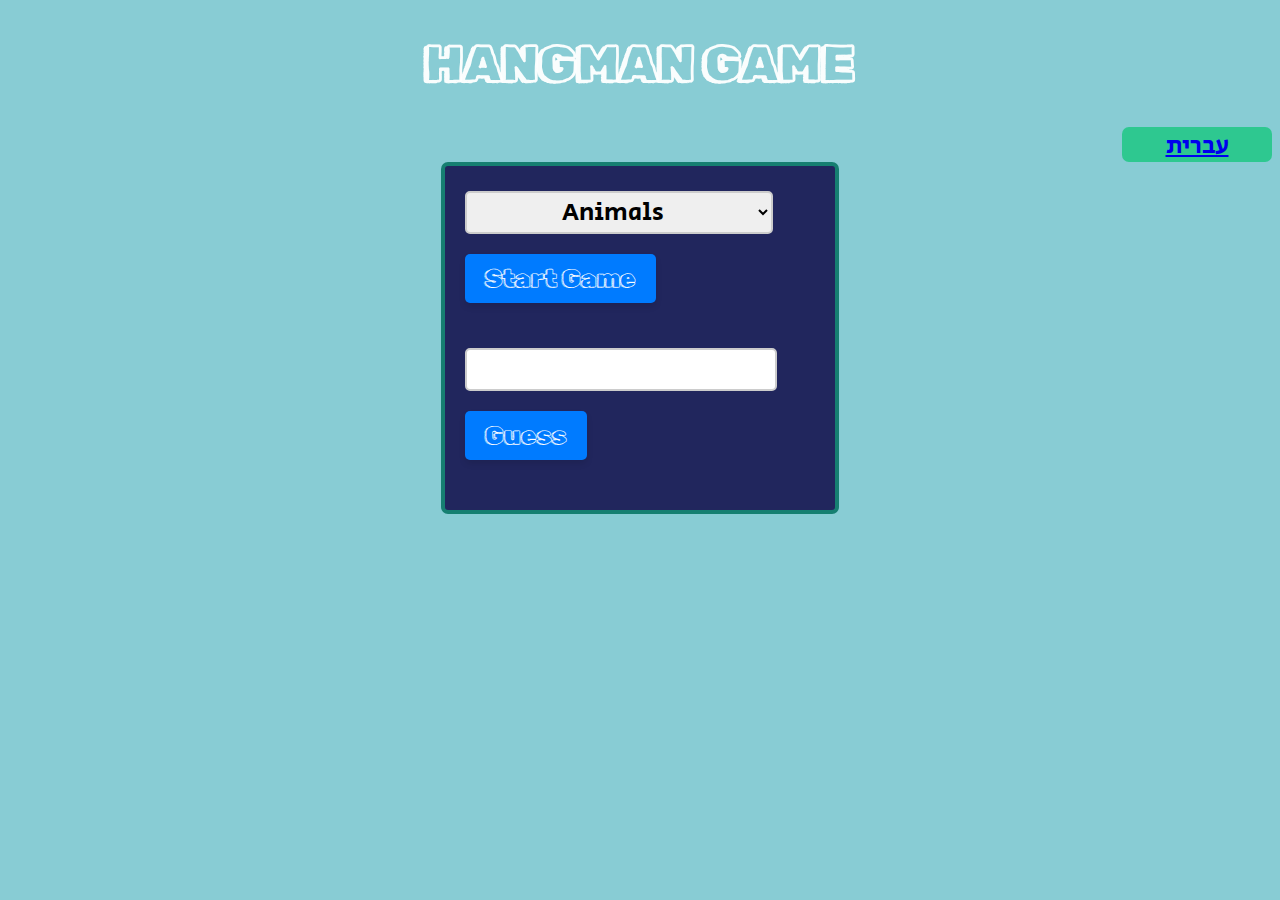
<file: index.html>
<!DOCTYPE html>
<html lang="en">
<head>
    <meta charset="UTF-8">
    <meta name="viewport" content="width=device-width, initial-scale=1.0">
    <title>Hangman Game</title>
    <link rel="preconnect" href="https://fonts.googleapis.com">
    <link rel="preconnect" href="https://fonts.gstatic.com" crossorigin>
    <link href="https://fonts.googleapis.com/css2?family=Rubik+Doodle+Shadow&display=swap" rel="stylesheet">
    <link rel="preconnect" href="https://fonts.googleapis.com">
    <link rel="preconnect" href="https://fonts.gstatic.com" crossorigin>
    <link href="https://fonts.googleapis.com/css2?family=Rubik+Doodle+Shadow&family=Secular+One&display=swap" rel="stylesheet">
    <link rel="stylesheet" href="style.css">
</head>
<body class="English ">
    <h1>Hangman Game</h1>
    <div id="Languages">
        <p> <a href="index2.html">עברית </a></p>
    </div>
    
        <div id="game">
        <select id="topic">
            <option value="Animals">Animals</option>
            <option value="Fruits_and_Vegetables">Fruits and Vegetables</option>
            <option value="Countries_and_Cities">Countries and Cities</option>
            <option value="Professions">Professions</option>
            <option value="Hobbies">Hobbies</option>
            <option value="Foods">Foods</option>
            <option value="Vehicles">Vehicles</option>
            <option value="Sports">Sports</option>
            <option value="Music_Instruments">Music_Instruments</option>
            <option value="Movies_and_TV_Shows">Movies_and_TV_Shows</option>
            <option value="Colors">Colors</option>
            <option value="Random">Random</option>
            
        </select>
        <button onclick="startGame()">Start Game</button>
        <pre id="hangman"></pre>
        <div id="word"></div>
        <input type="text" id="letter" maxlength="1">
        <button onclick="guessLetter()">Guess</button>
        <div id="message"></div> <!-- אלמנט להודעה -->
    </div>
    <script src="script.js"></script>
</body>
</html>
</file>
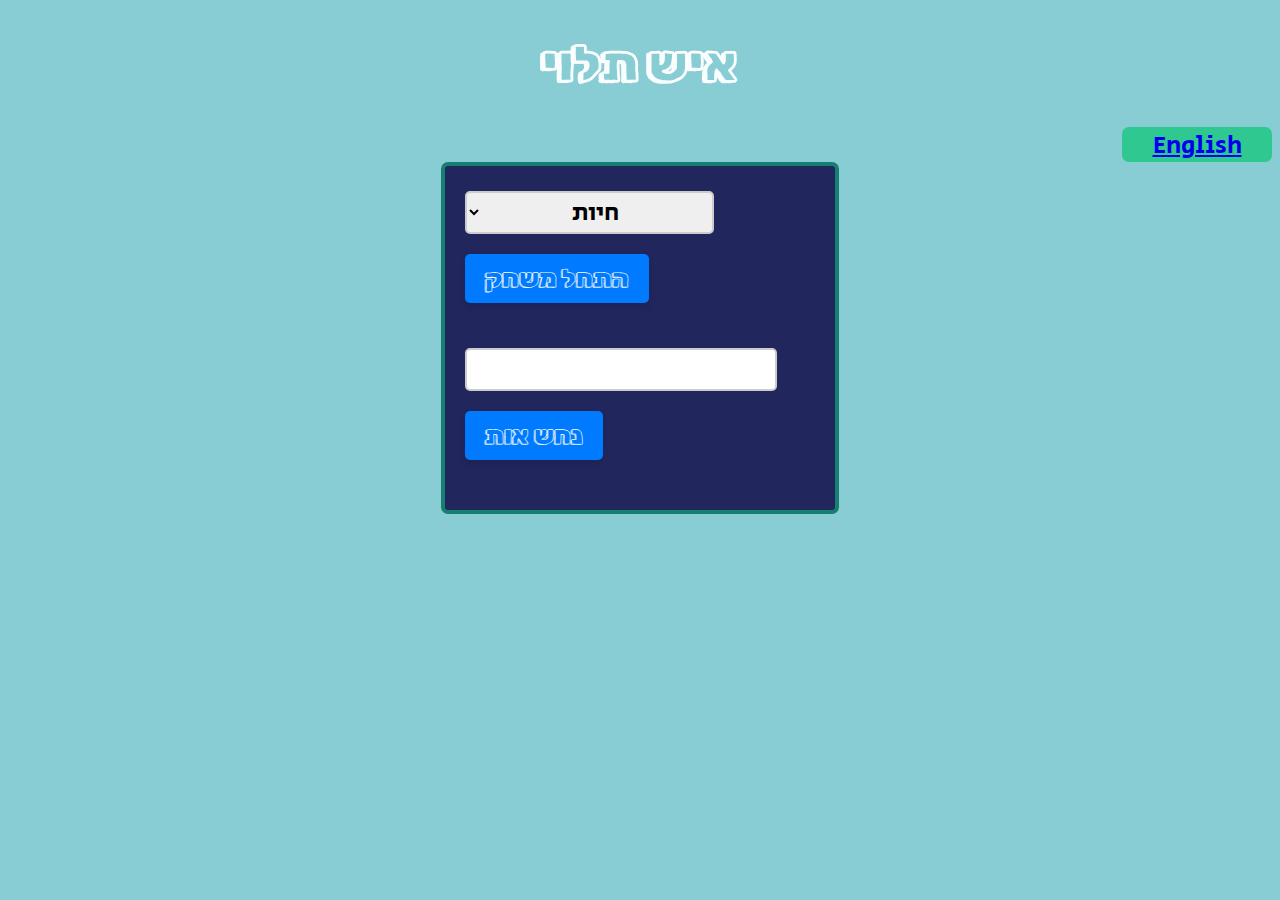
<file: index2.html>
<!DOCTYPE html>
<html lang="en">
<head>
    <meta charset="UTF-8">
    <meta name="viewport" content="width=device-width, initial-scale=1.0">
    <title>Hangman Game</title>
    <link rel="preconnect" href="https://fonts.googleapis.com">
    <link rel="preconnect" href="https://fonts.gstatic.com" crossorigin>
    <link href="https://fonts.googleapis.com/css2?family=Rubik+Doodle+Shadow&display=swap" rel="stylesheet">
    <link rel="preconnect" href="https://fonts.googleapis.com">
    <link rel="preconnect" href="https://fonts.gstatic.com" crossorigin>
    <link href="https://fonts.googleapis.com/css2?family=Rubik+Doodle+Shadow&family=Secular+One&display=swap" rel="stylesheet">
    <link rel="stylesheet" href="style.css">
</head>
<body>
    <h1>איש תלוי</h1>
    <div id="Languages">
        <p> <a href="index.html">English </a></p>
    </div>
    <div id="game">
        
        <select id="topic">
            <option value="Animals">חיות</option>
            <option value="Fruits_and_Vegetables">פירות וירקות</option>
            <option value="Countries_and_Cities">ערים ומדינות</option>
            <option value="Professions">מקצועות</option>
            <option value="Hobbies">תחביבים</option>
            <option value="Foods">מאכלים</option>
            <option value="Vehicles">כלי רכב</option>
            <option value="Sports">ספורט</option>
            <option value="Music_Instruments">כלי נגינה</option>
            <option value="Movies_and_TV_Shows">סרטים וסדרות טלויזיה</option>
            <option value="Colors">צבעים</option>
            <option value="Random">אקראי</option>
        </select>
        <button onclick="startGame()">התחל משחק</button>
        <pre id="hangman"></pre>
        <div id="word"></div>
        <input type="text" id="letter" maxlength="1">
        <button onclick="guessLetter()">נחש אות</button>
        <div id="message"></div> <!-- אלמנט להודעה -->
    </div>
    <script src="script2.js"></script>
</body>
</html>
</file>
<file: style.css>
.rubik-doodle-shadow-regular {
    font-family: "Rubik Doodle Shadow", system-ui;
    font-weight: 400;
    font-style: normal;
  }  
  .secular-one-regular {
    font-family: "Secular One", sans-serif;
    font-weight: 400;
    font-style: normal;
  }
  
body {
    font-family: Secular One, Arial;
    text-align: left;
}

#game {
    
    width: 350px;
    margin-right: auto;
    margin-left: auto; 
    border: 4px solid rgba(16, 179, 125, 0.63);
    border-radius: 7px;
    padding-left:20px;
    padding-right:20px;
    padding-bottom:20px;
    padding-top: 15px;
    background-color: #21265d;
    
}
html{
    font-size: 25px;
    direction: rtl;
    background-color:rgba(17, 153, 170, 0.5);
    color: white;
    
    
}
h1{
    text-align: center;
    text-transform: uppercase;
    color:  #fffffff2; 
    font-family: Rubik Doodle Shadow, Arial;
}

#message {
    margin-top: 20px;
    font-size: 1.2em;
    color: red;
}




select, button, input[type="text"] {
    font-size: 1em;
    margin: 10px 0;
    border: 2px solid #ccc;
    border-radius: 5px;
    outline: none;
    text-align: center;
    font-family: Secular One, Arial;
    

    
}

select:focus, button:focus, input[type="text"]:focus {
    border-color: #007BFF;

}

button {
    background-color: #007BFF;
    color: #fff;
    padding: 10px 20px;
    border: none;
    border-radius: 5px;
    cursor: pointer;
    font-size: 1em;
    transition: all 0.3s ease;
    box-shadow: 0 4px 6px rgba(0, 0, 0, 0.1);
    font-family: 'Rubik Doodle Shadow', Arial;

}

button:hover {
    background-color: #0056b3;
    box-shadow: 0 6px 8px rgba(0, 0, 0, 0.2);
}

button:active {
    background-color: #004494;
    box-shadow: 0 2px 4px rgba(0, 0, 0, 0.2);
    transform: translateY(2px);
}


pre#hangman {
    direction: ltr;
}
#Languages{
    background-color: #13c77cc4;
    text-align: center;
    height: 35px;
    width: 100px;
    border: #0056b3;
    border-radius: 7px;
    padding-left: 25px;
    padding-right: 25px; 
    margin-left:auto;

}
.English {
    direction: ltr;
}
</file>
